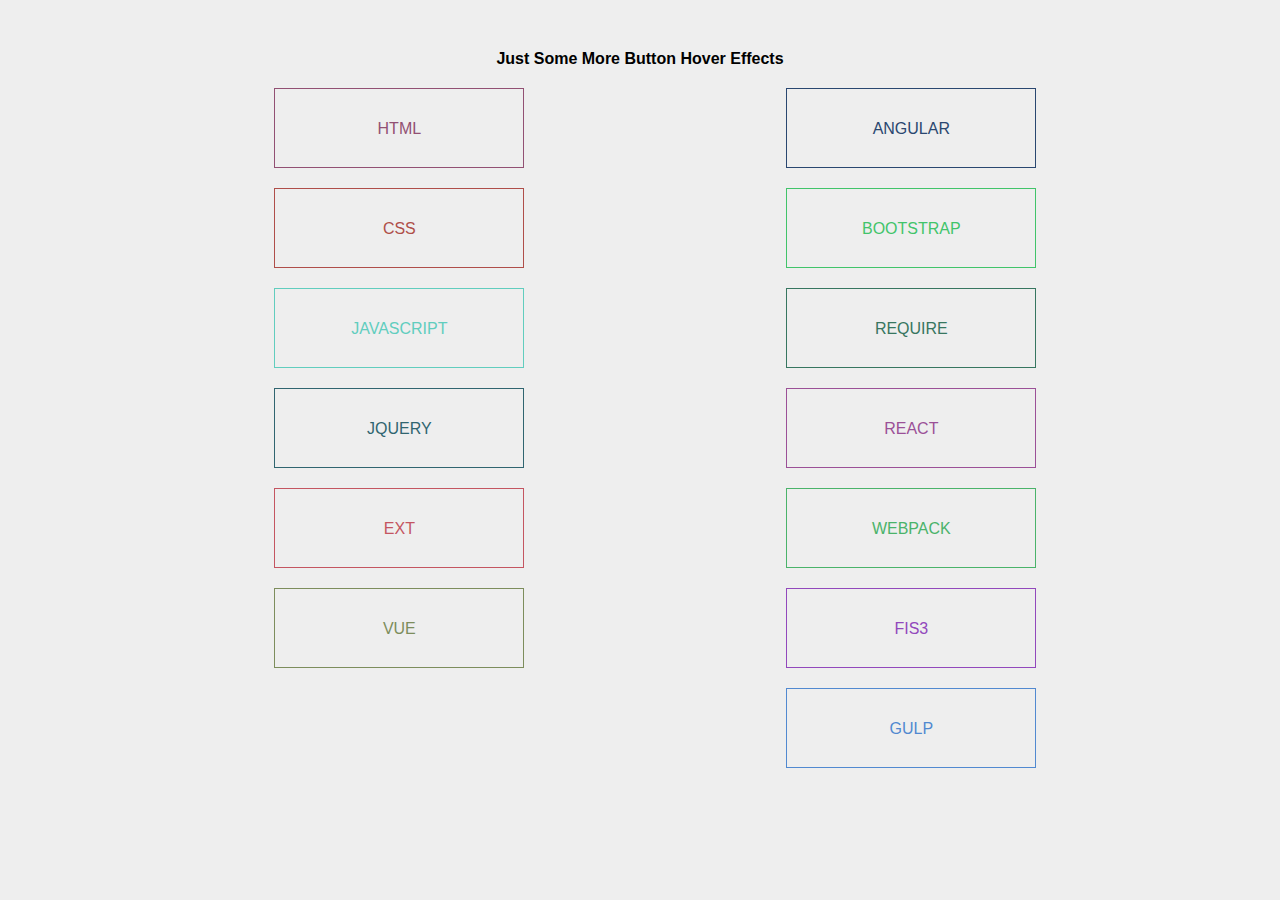
<file: index.html>
<!DOCTYPE html>
<html lang="en">
<head>
    <meta charset="UTF-8">
    <title>ButtonHover</title>
    <link rel="stylesheet" href="css/buttonhover.css">
    <!--from http://zaole.net/-->
</head>
<body>
    <div class="main">
        <h4>Just Some More
            Button Hover Effects</h4>
        <div class="container">
            <a href="javascript:;" class="btn-1">HTML</a>
            <a href="javascript:;" class="btn-2">css</a>
            <a href="javascript:;" class="btn-3">javascript</a>
            <a href="javascript:;" class="btn-4">jquery</a>
            <a href="javascript:;" class="btn-5"><span>ext</span></a>
            <a href="javascript:;" class="btn-6"><span>vue</span></a>
        </div>
        <div class="container">
            <a href="javascript:;" class="btn-7">angular</a>
            <a href="javascript:;" class="btn-8"><span>bootstrap</span></a>
            <a href="javascript:;" class="btn-9">require</a>
            <a href="javascript:;" class="btn-10"><span>react</span></a>
            <a href="javascript:;" class="btn-11"><span>webpack</span></a>
            <a href="javascript:;" class="btn-12">fis3</a>
            <!--use js-->
            <a href="javascript:;" class="btn-13-js">gulp<span></span></a>
            <script src="js/jquery-1.11.3.js"></script>
            <script src="js/btn-13-js.js"></script>
        </div>
    </div>
</body>
</html>
</file>
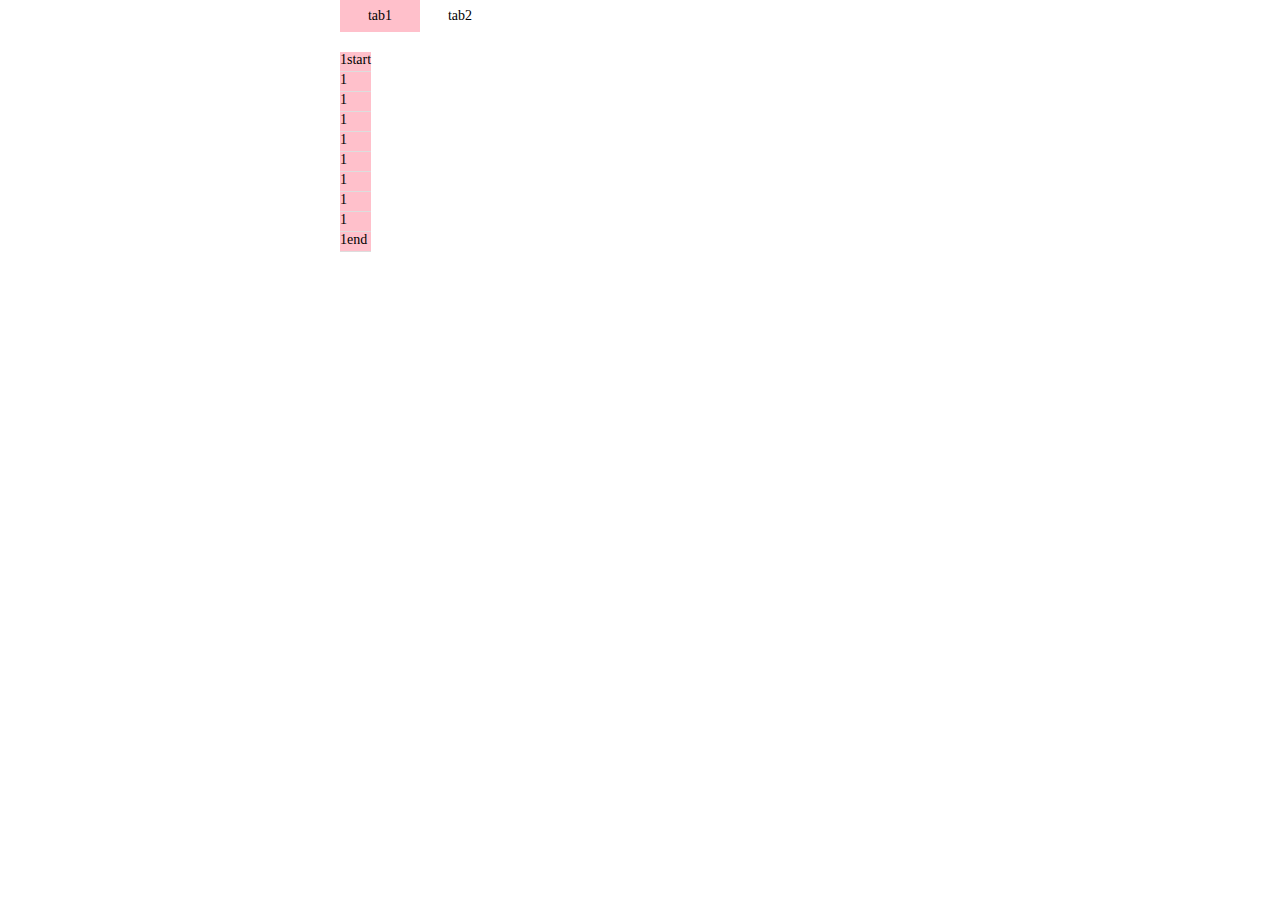
<file: case/demo/functionScroll.html>
<!DOCTYPE html>
<html lang="en">
<head>
	<meta charset="UTF-8">
	<title>Document</title>
	<style>
		*{
			margin:0;
			padding:0;
		}
		.box{
			font-size: 0;
			margin:0 auto;
			width: 600px;
			height: 600px;
		}
		.tab{
			width: 80px;
			height: 32px;
			text-align: center;
			line-height: 32px;
		}
		.tab, .tab_conent{
			display: inline-block;
			font-size: 14px;
			box-sizing: border-box;
			position: relative;
			left:0;
			top:0;
		}
		.son{
			margin-top: 20px;
			width:160px;
			height: 200px;
			overflow: hidden;
			/*border: 1px solid red;*/
		}
		.cur{
			background: pink;
		}
		.li{
			height: 20px;
			box-sizing: border-box;
			border-bottom:1px solid #ddd;
		}
	</style>
</head>
<body>
	<div class="box">
		<div>
			<div class="tab cur">tab1</div>
			<div class="tab">tab2</div>
		</div>
		<div class="son">
			<div class="tab_conent cur">
				<div class="li">1start</div>
				<div class="li">1</div>
				<div class="li">1</div>
				<div class="li">1</div>
				<div class="li">1</div>
				<div class="li">1</div>
				<div class="li">1</div>
				<div class="li">1</div>
				<div class="li">1</div>
				<div class="li">1end</div>
			</div>
			<div class="tab_conent" style="display: none;">
				<div class="li">2start</div>
				<div class="li">2</div>
				<div class="li">2</div>
				<!-- <div class="li">2</div>
				<div class="li">2</div>
				<div class="li">2</div>
				<div class="li">2</div>
				<div class="li">2</div>
				<div class="li">2</div>
				<div class="li">2</div>
				<div class="li">2</div> -->
				<div class="li">2end</div>
			</div>
		</div>
	</div>
</body>
</html>
<script src="http://apps.bdimg.com/libs/jquery/2.1.1/jquery.min.js"></script>
<script>
	$('.tab').on('click',function(){
		$(this).addClass('cur').siblings().removeClass('cur')

		$('.tab_conent').eq($(this).index()).show().addClass('cur').siblings().removeClass('cur').hide()
	})
	function InfiniteRolling(dom, speed) {
		var _this = this
		this.speed = speed
		this.dom = dom 
		this.MyMar =null;
		this.topVal = 0;
		this.topHeight = 0
		this.init = function () {
			this.computedHeight()
		}
		this.Marquee = function () {
			this.topVal > this.dom.offsetHeight / 2 ? this.topVal = 0 : this.topVal++   
	    	if(this.dom.offsetHeight/2 >= $(this.dom).parent()[0].offsetHeight) {
	    		$(this.dom).css({'background':"red", transform:`translateY(${-this.topVal}px)`})
	    	}
		}
		this.computedHeight = function() {
			if($(this.dom).outerHeight() >= $(this.dom).parent()[0].offsetHeight) {
				$(this.dom).append($(this.dom).children().clone().addClass('cloned'))
				this.MyMar = setInterval(function(){
					_this.Marquee()	
				}, speed);
				$(dom).parent()[0].onmouseover = function() {
			    	clearInterval(_this.MyMar)
				};
				$(dom).parent()[0].onmouseout = function() {
				   	_this.MyMar = setInterval(function(){
				   		_this.Marquee()	
				   	}, speed);
				};	
			}
		}
	}
	for(var k = 0 ;k<$('.tab_conent').toArray().length;k++) {
		new InfiniteRolling($('.tab_conent').toArray()[k], 40).init()	
	}
</script>
</file>
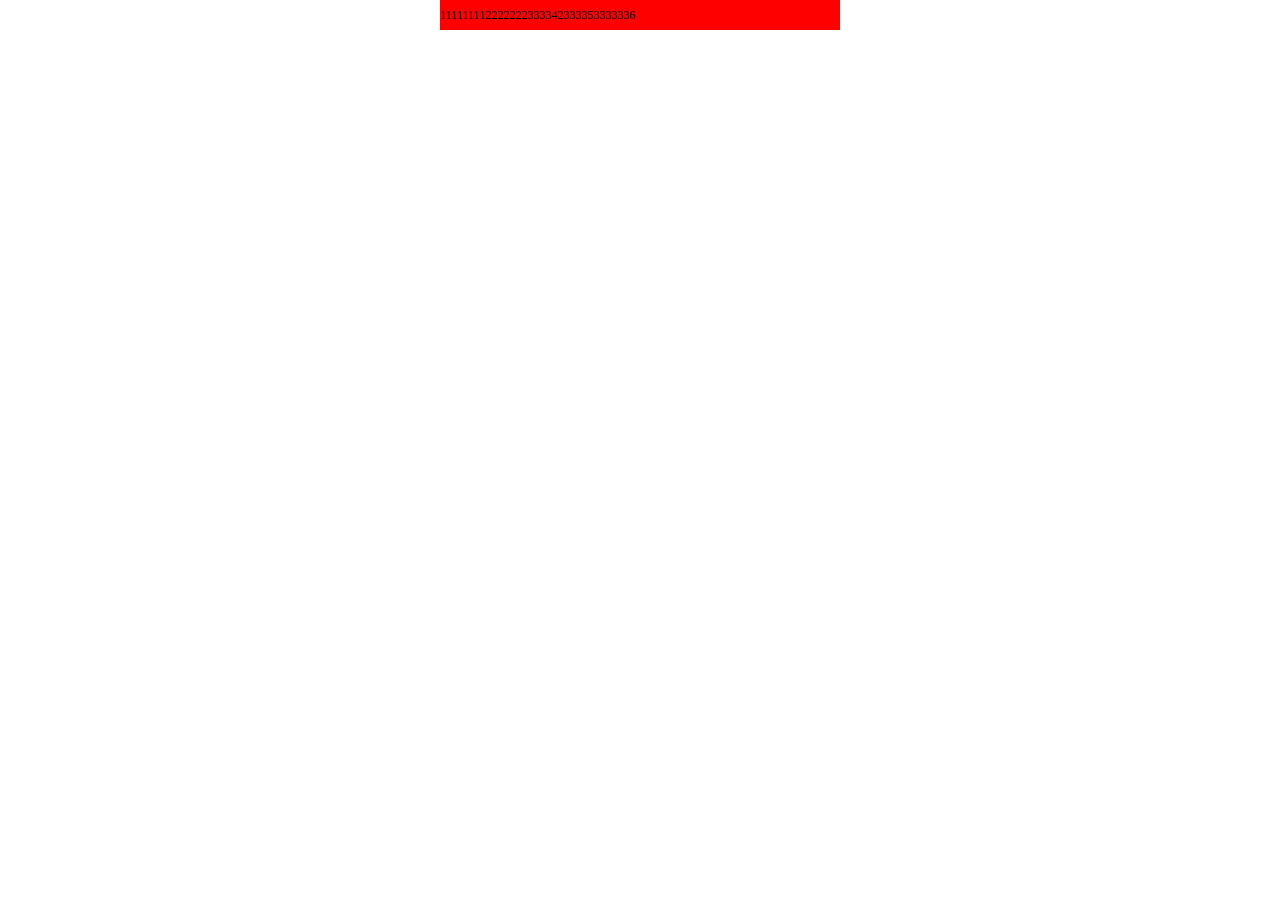
<file: case/demo/radio_broadcast.html>
<!DOCTYPE html>
<html lang="en">
<head>
	<meta charset="UTF-8">
	<title>Document</title>
	<style>
		*{
			margin:0;
			padding:0;
		}
		.box{
			margin:0 auto;
			width: 400px;
			height: 30px;
			background: red;
			position: relative;
			overflow: hidden;
		}
		.ul{
			font-size: 0px;
			line-height: 30px;
			height: 30px;
			position: absolute;
			left: 0;
			top:0;
		}
		.li{
			display: inline-block;
			font-size: 12px;
		}
	</style>
</head>
<body>
	<div class="box">
		<div class="ul">
			<div class="li">1111111</div>
			<div class="li">1222222</div>
			<div class="li">233334</div>
			<div class="li">233335</div>
			<div class="li">3333336</div>
		</div>
	</div>
</body>
</html>
<script src="http://apps.bdimg.com/libs/jquery/2.1.1/jquery.min.js"></script>
<script>
	function Brodadcast (dom, speed) {
		var _this = this
		this.dom = dom
		this.leftVal = $(dom).parent()[0].offsetWidth
		this.timer = null;
		this.init = function() {
			this.timerFun()	
		}
		$(dom).parent()[0].onmouseover = function() {
			clearInterval(_this.timer);	
		}
		$(dom).parent()[0].onmouseout = function() {
			_this.timerFun()
		} 
		this.timerFun = function() {
			this.timer = setInterval(function() {
				_this.leftVal--
				_this.leftVal + dom.offsetWidth <= 0 ?_this.leftVal = $(dom).parent()[0].offsetWidth : $(dom).css({left:`${_this.leftVal}px`}) 
			}, speed);
		}
	}
	new Brodadcast($('.ul')[0], 60).init()
</script>
</file>
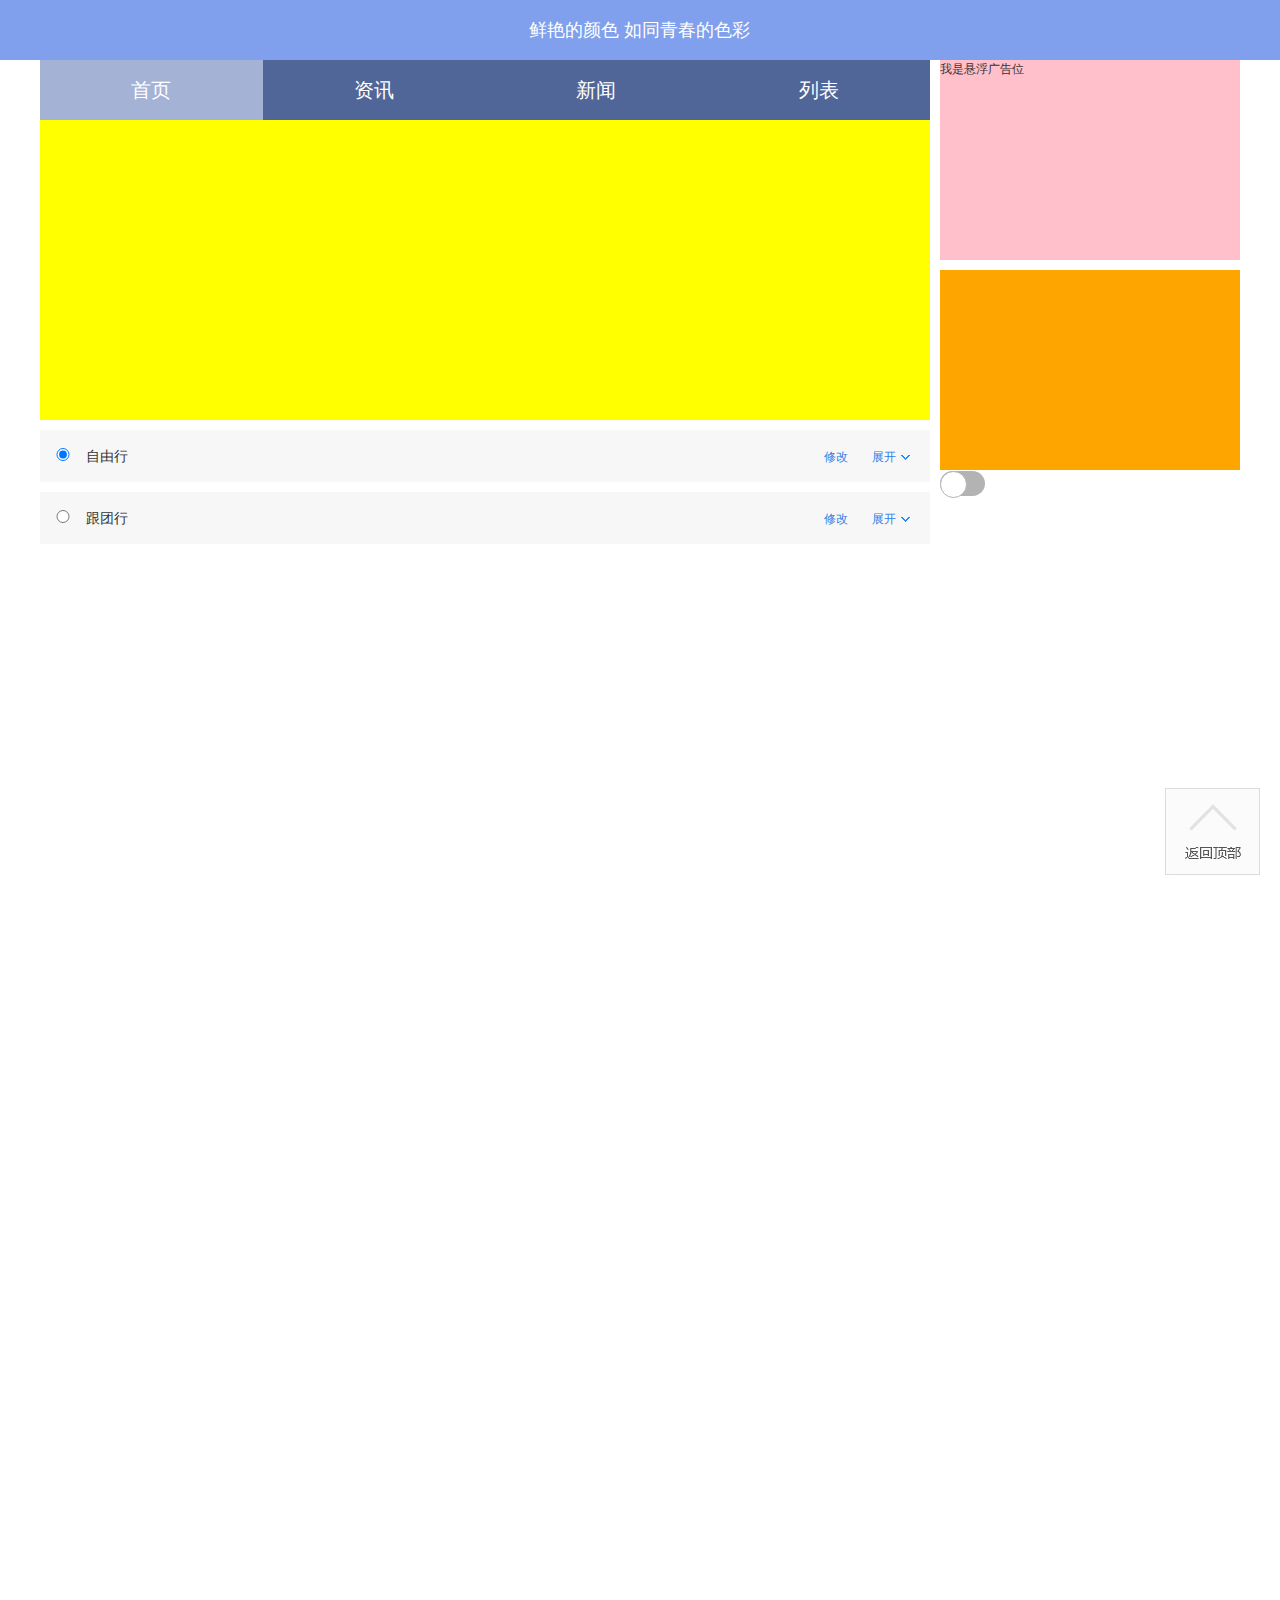
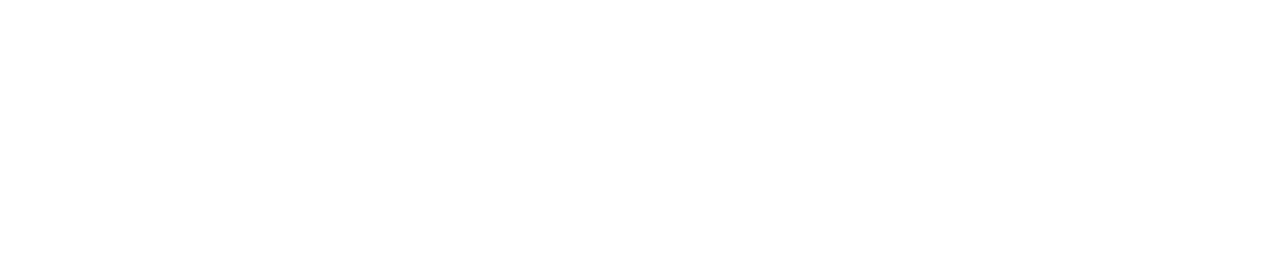
<file: case/demo/table-scroll.html>
<!DOCTYPE html>
<htm>
<head>
	<meta charset="utf-8">
	<title>table切换</title>
	<link rel="stylesheet" type="text/css" href="../css/base.css">
	<link rel="stylesheet" type="text/css" href="../css/swiper.css">
	<link rel="stylesheet" type="text/css" href="../css/index.css">
	<link rel="stylesheet" type="text/css" href="../css/fonts.css">
    <style type="text/css">
        .switch-btn{
            width: 45px;
            height: 25px;
            position: relative;
            top: 1px;
        }
        .hidden-checkbox,
        .switch-area,
        .switch-toggle{
            position: absolute;
            top: 0;
            left: 0;
        }
        .hidden-checkbox{
            width: 45px;
            height: 25px;
            opacity: 0;
            z-index: 10;
            cursor: pointer;
        }
        .switch-area{
            width: 100%;
            height: 100%;
            border-radius: 25px;
            background: #b3b3b3;
        }
        .switch-toggle{
            width: 25px;
            height: 25px;
            border: 1px solid #b3b3b3;
            border-radius: 50%;
            background: #fff;
        }
        .hidden-checkbox:checked ~ .switch-area{
            background-color: #4084f1;
        }
        .hidden-checkbox:checked ~ .switch-toggle{
            border: 1px solid #4084f1;
            left: 20px;
        }
        .switch-area,.switch-toggle{
            -webkit-transition: All 0.3s ease;
            --moz-transition: All 0.3S ease;
            --moz-transition: All 0.3S ease;
            transition: All 0.3S ease;
        }
    </style>
</head>
<body>
	<header id="scroll-top"><a>鲜艳的颜色 如同青春的色彩</a></header>
	<div class="wrap clearfix">
		<div class="fl" style="height: 1800px">
			<div class="table">
				<div class="nav">
					<ul>
						<li class="on">首页</li><li>资讯</li><li>新闻</li><li>列表</li>
					</ul>
				</div>
				<div class="table-hd">
					<ul>
						<li class="yellow"></li>
						<li class="pink none"></li>
						<li class="green none"></li>
						<li class="orange none"></li>
					</ul>
				</div>
			</div>
			<!-- 发票 -->
			<div class="tabcom">
				<div class="e-invoice">
					<div class="e-invoice-tit">
						<p><input type="radio" checked="checked" id="e-invo" name="invoice"><label for="e-invo">自由行</label></p>
						<span class="invoice-op">
                            <a href="javascript:;" class="modify1">修改</a>
                            <a href="javascript:;" class="type-more none" data-show="false">收起<i class="icon-arrow-up" ></i></a>
                            <a href="javascript:;" class="type-more" data-show="true">展开<i class="icon-arrow-down" ></i></a>
                        </span>
					</div>
					<div class="css-form invoice-view1">
                        <ul class="form-list">
                             <li class="clearfix">
                                <label>出游人姓名</label>
                                <div class="form-group">小瓶盖</div>
                            </li>
                            <li class="clearfix">
                                <label>出游人邮箱</label>
                                <div class="form-group">12345678</div>
                            </li>
                            <li class="clearfix">
                                <label>出游人电话</label>
                                <div class="form-group">15247893214</div>
                            </li>
                        </ul>
                    </div>
                    <div class="css-form invoice-modify1">
                        <form method="post" id="invoiceFormElectron">
                            <ul class="form-list">
                                <li>
                                    <label><em>*</em>出游人姓名&nbsp;</label>
                                    <div class="form-group">
                                        <input type="text" name="invoice_name" class="error" value="123" placeholder="请输入出游人姓名">
                                    </div>
                                </li>
                                <li>
                                    <label><em>*</em>出游人邮箱&nbsp;</label>
                                    <div class="form-group">
                                        <input type="text" name="invoice_realname" value="">
                                    </div>
                                </li>
                                <li>
                                    <label><em>*</em>出游人手机&nbsp;</label>
                                    <div class="form-group">
                                        <input type="text" name="invoice_mobile" value="">
                                    </div>
                                </li>
                                <li class="form-btn">
                                    <span class="icon-22 error-tips">请输入出游人姓名</span>
                                    <div class="form-text">
                                        <div class="error" id="invoiceFormTips"></div>
                                        <div class="success" id="invoiceSuccessTips"></div>
                                        <div class="btn-wrap">
                                            <input type="hidden" name="type" value="2">
                                            <button type="button" class="btn-primary" id="invoiceBtn">保存信息</button>
                                            <a href="javascript:void(0)" class="invoice-cancel">取消修改</a>
                                        </div>
                                    </div>
                                </li>
                            </ul>
                        </form>
                    </div>
				</div>
				<div class="paper-invoice">
                   <div class="e-invoice-tit">
                        <p><input type="radio" id="p-invo" name="invoice"><label for="p-invo">跟团行</label></p>
                        <span class="invoice-op">
                            <a href="javascript:;" class="modify1">修改</a>
                            <a href="javascript:;" class="type-more none" data-show="false">收起<i class="icon-arrow-up" ></i></a>
                            <a href="javascript:;" class="type-more" data-show="true">展开<i class="icon-arrow-down" ></i></a>
                        </span>
                    </div> 
                    <div class="css-form invoice-view1">
                        <ul class="form-list">
                            <li class="clearfix">
                                <label>出游人姓名</label>
                                <div class="form-group">小瓶盖</div>
                            </li>
                            <li class="clearfix">
                                <label>出游人邮箱</label>
                                <div class="form-group">12345678</div>
                            </li>
                            <li class="clearfix">
                                <label>出游人电话</label>
                                <div class="form-group">15247893214</div>
                            </li>
                        </ul>
                    </div>
                    <div class="css-form invoice-modify1">
                        <form method="post" id="invoiceForm">
                            <ul class="form-list">
                                <li>
                                    <label><em>*</em>出游人姓名&nbsp;</label>
                                    <div class="form-group">
                                        <input type="text" name="invoice_name" class="" value="234">
                                    </div>
                                </li>
                                <li>
                                    <label><em>*</em>出游人邮箱&nbsp;</label>
                                    <div class="form-group">
                                        <input type="text" name="invoice_realname" value="">
                                    </div>
                                </li>
                                <li>
                                    <label><em>*</em>出游人电话&nbsp;</label>
                                    <div class="form-group">
                                        <input type="text" name="invoice_mobile" value="">
                                    </div>
                                </li>
                                <li class="form-btn">
                                     <span class="icon-tips tips error-tips">请输入出游人姓名</span>
                                    <div class="form-text">
                                        <div class="error" id="invoiceFormTips"></div>
                                        <div class="success" id="invoiceSuccessTips"></div>
                                        <div class="btn-wrap">
                                            <input type="hidden" name="type" value="2">
                                            <button type="button" class="btn-primary" id="invoiceBtn">保存信息</button>
                                            <a href="javascript:void(0)" class="invoice-cancel">取消修改</a>
                                        </div>
                                    </div>
                                </li>
                            </ul>
                        </form>
                    </div>
                </div>
			</div>
		</div>
		<div class="fr">
			<div class="scroll-item"><div class="pink">我是悬浮广告位</div><div class="orange"></div></div>
            <div class="switch-btn">
                <input type="checkbox" class="hidden-checkbox" name="" value="">
                <span class="switch-area"></span>
                <span class="switch-toggle"></span>
            </div>
		</div>
	</div>
	<a class="go-top" href="#"><img src="../images/scroll-top.jpg"></a>	
</body>
</html>
<script type="text/javascript" src="../js/lib/jquery-1.11.1.js"></script>
<script type="text/javascript" src="../js/index.js"></script>
</file>
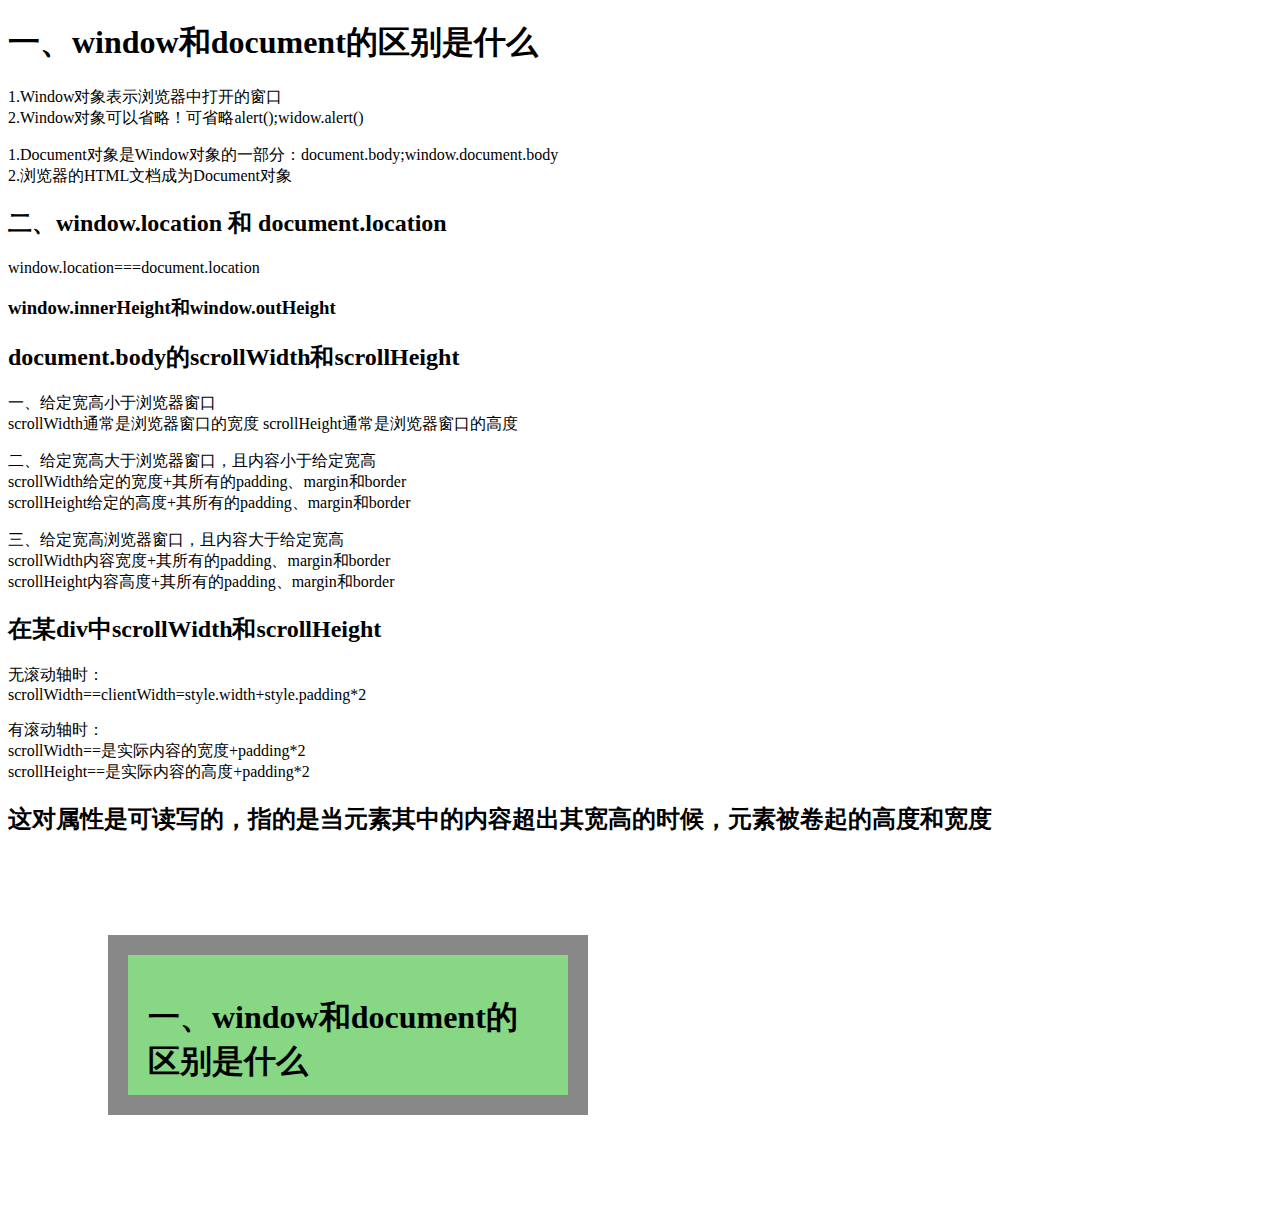
<file: case/demo/width_height.html>
<!DOCTYPE html>
<html>
<head>
	<meta charset="utf-8"/>
	<title>js/jquery宽高理解应用</title>
	<style type="text/css">
		#mdiv{width: 400px;height: 100px;overflow-y:scroll;padding: 20px;margin: 100px;background: #87d784;border:20px solid #888; overflow-y: scroll;}
	</style>
</head>
<body>
	<div class="item1">
		<h1>一、window和document的区别是什么</h1>
		<p>
			1.Window对象表示浏览器中打开的<sapn>窗口</sapn><br>
			2.Window对象可以省略！<span>可省略</span>alert();widow.alert()
		</p>
		<p>
			1.Document对象是Window对象的一部分：document.body;window.document.body<br>
			2.浏览器的HTML文档成为Document对象
		</p>
		<h2>二、window.location 和 document.location</h2>
		<p>window.location===document.location</p>
	</div>
	<div class="item2">
		<h3>window.innerHeight和window.outHeight</h3>
	</div>
	<div class="item3">
		<h2>document.body的scrollWidth和scrollHeight</h2>
		<p>
			一、给定宽高小于浏览器窗口<br>
			scrollWidth通常是浏览器窗口的宽度
			scrollHeight通常是浏览器窗口的高度
		</p>
		<p>
			二、给定宽高大于浏览器窗口，且内容小于给定宽高<br>
			scrollWidth给定的宽度+其所有的padding、margin和border<br>
			scrollHeight给定的高度+其所有的padding、margin和border
		</p>
		<p>
			三、给定宽高浏览器窗口，且内容大于给定宽高<br>
			scrollWidth内容宽度+其所有的padding、margin和border<br>
			scrollHeight内容高度+其所有的padding、margin和border
		</p>
		<h2>在某div中scrollWidth和scrollHeight</h2>
		<p>
			无滚动轴时：<br>
			scrollWidth==clientWidth=style.width+style.padding*2
		</p>
		<p>
			有滚动轴时：<br>
			scrollWidth==是实际内容的宽度+padding*2<br>
			scrollHeight==是实际内容的高度+padding*2
		</p>
		<h2>这对属性是可读写的，指的是当元素其中的内容超出其宽高的时候，元素被卷起的高度和宽度</h2>
	</div>
	<div id="mdiv">
		<h1>一、window和document的区别是什么</h1>
		<p>
			1.Window对象表示浏览器中打开的<sapn>窗口</sapn><br>
			2.Window对象可以省略！<span>可省略</span>alert();widow.alert()
		</p>
		<p>
			1.Document对象是Window对象的一部分：document.body;window.document.body<br>
			2.浏览器的HTML文档成为Document对象
		</p>
		<h2>二、window.location 和 document.location</h2>
		<p>window.location===document.location</p>
		<p>
			1.Window对象表示浏览器中打开的<sapn>窗口</sapn><br>
			2.Window对象可以省略！<span>可省略</span>alert();widow.alert()
		</p>
		<p>
			1.Document对象是Window对象的一部分：document.body;window.document.body<br>
			2.浏览器的HTML文档成为Document对象
		</p>
		<h2>二、window.location 和 document.location</h2>
		<p>window.location===document.location</p>
	</div>
	
	<script type="text/javascript">
		var divscroll = document.getElementById('mdiv');
		function divScroll(){
			var wholeHeight = divscroll.scrollHeight;
			var scrollTop = divscroll.scrollTop;
			var divHeight = divscroll.clientHeight;
			if (scrollTop+divHeight >= wholeHeight) {
				alert('我已经滚动到底部')
			}
			if (scrollTop==0) {
				
				alert('我已经到顶部了')
			}
		}
		divscroll.onscroll=divScroll
	</script>
</body>
</html>
</file>
<file: css/buttonhover.css>
*{
    margin: 0;
    padding: 0;
    list-style: none;
    text-decoration: none;
}
html {
    font-family: 'Open Sans', Helvetica, arial, sans-serif;
    text-align: center;
    background-color: #eeeeee;
}
body{
    width: 100%;
    height: 100%;
    padding:50px 0;
}
html *,
html *:before,
html *:after {
    box-sizing: border-box;
    -webkit-transition: 0.5s;
    transition: 0.5s;
}
*:before,
*:after {
    z-index: -1;
}
.main{
    width: 80%;
    margin: 0 auto;
    overflow: hidden;
}
.container{
    float: left;
    width: 47%;
    margin-left: 3%;
}
/*....*/
a{
    line-height: 80px;
    box-sizing: border-box;
    color: black;
}
a:hover{
    cursor: pointer;
}
.btn-1{
    color:#925073;
}
[class^="btn-"]{
    position: relative;
    display: block;
    margin: 20px auto;
    width: 100%;
    height: 80px;
    max-width: 250px;
    text-transform:uppercase;
    overflow:hidden;
    border:1px solid currentColor;/*currentColor当前文字的颜色*/
}
.btn-1:before {
    content: '';
    position: absolute;
    top: 0;
    left: 0;
    width: 0;
    height: 80px;
    background: #4c1d36;
}
.btn-1:hover{
    color:#dfccd6;
}
.btn-1:hover:before {
    width: 250px;
}
.btn-1:active {
    background: #7f315a;
}
/*按钮2*/
.btn-2 {
    color: #af4e49;
}
.btn-2:after {
    content: '';
    width: 0;
    height: 0;
    -webkit-transform: rotate(360deg);
    transform: rotate(360deg);
    border-style: solid;
    border-width: 0 0 0 0;
    border-color: #611c19 transparent transparent transparent;
    position: absolute;
    top: 0;
    left: 0;
}
.btn-2:hover {
    color: #e8cbca;
}
.btn-2:hover:after {
    border-width: 330px 330px 0 0;/*上、右、下、左*/
}
.btn-2:active {
    background: #a12f29;
}
/*按钮3*/
.btn-3{
    color: #61cdbe;
}
.btn-3:before {
    content: '';
    width: 0;
    height: 0;
    -webkit-transform: rotate(360deg);
    transform: rotate(360deg);
    border-style: solid;
    border-width: 0 0 0 0;
    border-color: transparent transparent transparent #29766b;
    position: absolute;
    bottom: 0;
    left: 0;
}
.btn-3:after {
    content: '';
    width: 0;
    height: 0;
    -webkit-transform: rotate(360deg);
    transform: rotate(360deg);
    border-style: solid;
    border-width: 0 0 0 0;
    border-color: transparent transparent #29766b transparent;
    position: absolute;
    right: 0;
    bottom: 0;
}
.btn-3:hover {
    color: #d1f0ec;
}
.btn-3:hover:before {
    border-width: 207px 0 0 207px;
}
.btn-3:hover:after {
    border-width: 0 0 207px 207px;
}
.btn-3:active {
    background: #45c4b3;
}
/*按钮4*/
.btn-4{
    color: #306570;
}
.btn-4:before {
    content: '';
    width: 0;
    height: 0;
    -webkit-transform: rotate(360deg);
    transform: rotate(360deg);
    border-style: solid;
    border-width: 0 0 0 0;
    border-color: transparent transparent transparent #072c34;
    position: absolute;
    bottom: 0;
    left: 0;
}
.btn-4:after {
    content: '';
    width: 0;
    height: 0;
    -webkit-transform: rotate(360deg);
    transform: rotate(360deg);
    border-style: solid;
    border-width: 0 0 0 0;
    border-color: transparent #072c34 transparent transparent;
    position: absolute;
    top: 0;
    right: 0;
}
.btn-4:hover {
    color: #c2d2d5;
}
.btn-4:hover:before {
    border-width: 165px 0 0 165px;
}
.btn-4:hover:after {
    border-width: 0 165px 165px 0;
}
.btn-4:active {
    background: #0c4a57;
}
/*按钮5*/
.btn-5{
    color: #c45561;
}
.btn-5:before {
    content: '';
    width: 0;
    height: 0;
    -webkit-transform: rotate(360deg);
    transform: rotate(360deg);
    border-style: solid;
    border-width: 0 0 0 0;
    border-color: transparent transparent transparent #6f2129;
    position: absolute;
    bottom: 0;
    left: 0;
}
.btn-5:after {
    content: '';
    width: 0;
    height: 0;
    -webkit-transform: rotate(360deg);
    transform: rotate(360deg);
    border-style: solid;
    border-width: 0 0 0 0;
    border-color: transparent #6f2129 transparent transparent;
    position: absolute;
    top: 0;
    right: 0;
}
.btn-5 span:before {
    content: '';
    width: 0;
    height: 0;
    -webkit-transform: rotate(360deg);
    transform: rotate(360deg);
    border-style: solid;
    border-width: 0 0 0 0;
    border-color: transparent transparent #6f2129 transparent;
    position: absolute;
    right: 0;
    bottom: 0;
}
.btn-5 span:after {
    content: '';
    width: 0;
    height: 0;
    -webkit-transform: rotate(360deg);
    transform: rotate(360deg);
    border-style: solid;
    border-width: 0 0 0 0;
    border-color: #6f2129 transparent transparent transparent;
    position: absolute;
    top: 0;
    left: 0;
}
.btn-5:hover {
    color: #eecdd1;
}
.btn-5:hover:before {
    border-width: 165px 0 0 165px;
}
.btn-5:hover:after {
    border-width: 0 165px 165px 0;
}
.btn-5:hover span:before {
    border-width: 0 0 165px 165px;
}
.btn-5:hover span:after {
    border-width: 165px 165px 0 0;
}
.btn-5:active {
    background: #b93745;
}
/*按钮6*/
.btn-6 {
    color: #7d8d5c;
}
.btn-6:after {
    content: '';
    width: 0;
    height: 0;
    -webkit-transform: rotate(360deg);
    transform: rotate(360deg);
    border-style: solid;
    border-width: 0 0 0 0;
    border-color: transparent #3d4926 transparent transparent;
    position: absolute;
    top: 0;
    right: 0;
}
.btn-6:before {
    content: '';
    width: 0;
    height: 0;
    -webkit-transform: rotate(360deg);
    transform: rotate(360deg);
    border-style: solid;
    border-width: 0 0 0 0;
    border-color: transparent transparent transparent #3d4926;
    position: absolute;
    bottom: 0;
    left: 0;
}
.btn-6:before, .btn-6:after {
    border-color: #3d4926;
}
.btn-6 span:after {
    content: '';
    width: 0;
    height: 0;
    -webkit-transform: rotate(360deg);
    transform: rotate(360deg);
    border-style: solid;
    border-width: 0 0 0 0;
    border-color: #3d4926 transparent transparent transparent;
    position: absolute;
    top: 0;
    left: 0;
}
.btn-6 span:before {
    content: '';
    width: 0;
    height: 0;
    -webkit-transform: rotate(360deg);
    transform: rotate(360deg);
    border-style: solid;
    border-width: 0 0 0 0;
    border-color: transparent transparent #3d4926 transparent;
    position: absolute;
    right: 0;
    bottom: 0;
}
.btn-6 span:before, .btn-6 span:after {
    border-color: #3d4926;
}
.btn-6:hover {
    color: #d9decf;
}
.btn-6:hover:before {
    border-width: 20px 62.5px;
}
.btn-6:hover:after {
    border-width: 20px 62.5px;
}
.btn-6:hover span:before {
    border-width: 20px 62.5px;
}
.btn-6:hover span:after {
    border-width: 20px 62.5px;
}
.btn-6:active {
    background: #66793f;
}
/*按钮7*/
.btn-7{
    color: #2a4770;
}
.btn-7:after {
    content: '';
    width: 0;
    height: 0;
    -webkit-transform: rotate(360deg);
    transform: rotate(360deg);
    border-style: solid;
    border-width: 0 0 0 0;
    border-color: transparent #021734 transparent transparent;
    position: absolute;
    top: 0;
    right: 0;
}
.btn-7:before {
    content: '';
    width: 0;
    height: 0;
    -webkit-transform: rotate(360deg);
    transform: rotate(360deg);
    border-style: solid;
    border-width: 0 0 0 0;
    border-color: transparent transparent transparent #021734;
    position: absolute;
    bottom: 0;
    left: 0;
}
.btn-7:hover {
    color: #c0c9d5;
}
.btn-7:hover:before, .btn-7:hover:after {
    border-width: 80px 260px;
}
.btn-7:active {
    background: #042757;
}
/*按钮8*/
.btn-8{
    color: #41c46a;
}
.btn-8:before, .btn-8:after,
.btn-8 span:before,
.btn-8 span:after {
    content: '';
    position: absolute;
    top: 0;
    width: 63.5px;
    height: 0;
    background: #136f30;
}
.btn-8:before {
    left: 0;
}
.btn-8:after {
    left: 125px;
}
.btn-8 span:before, .btn-8 span:after {
    top: auto;
    bottom: 0;
}
.btn-8 span:before {
    left: 62.5px;
}
.btn-8 span:after {
    left: 187.5px;
}
.btn-8:hover {
    color: #c7eed3;
}
.btn-8:hover:before, .btn-8:hover:after,
.btn-8:hover span:before,
.btn-8:hover span:after {
    height: 80px;
}
.btn-8:active {
    background: #1fb950;
}
/*按钮9*/
.btn-9{
    color: #377660;
}
.btn-9:before, .btn-9:after {
    content: '';
    position: absolute;
    top: 0;
    left: 0;
    width: 250px;
    height: 0;
    background: #0c3829;
}
.btn-9:after {
    top: auto;
    bottom: 0;
}
.btn-9:hover {
    color: #c4d7d0;
}
.btn-9:hover:before, .btn-9:hover:after {
    height: 40px;
}
.btn-9:active {
    background: #145e44;
}
/*按钮10*/
.btn-10{
    color: #9b5097;
}
.btn-10:before, .btn-10:after,
.btn-10 span:before,
.btn-10 span:after {
    content: '';
    position: absolute;
    top: 0;
    left: 0;
    width: 250px;
    height: 0;
    background: rgba(82, 29, 80, 0.25);
    -webkit-transition: 0.4s;
    transition: 0.4s;
}
.btn-10:after,
.btn-10 span:before {
    top: auto;
    bottom: 0;
}
.btn-10 span:before,
.btn-10 span:after {
    -webkit-transition-delay: 0.4s;
    transition-delay: 0.4s;
}
.btn-10:hover {
    color: #e2cce1;
}
.btn-10:hover:before, .btn-10:hover:after,
.btn-10:hover span:before,
.btn-10:hover span:after {
    height: 80px;
}
.btn-10:active {
    background: #893185;
}
/*按钮11*/
.btn-11{
    color: #4ab36a;
}
.btn-11:before, .btn-11:after,
.btn-11 span:before,
.btn-11 span:after {
    content: '';
    position: absolute;
    top: 0;
    left: 0;
    width: 0;
    height: 80px;
    background: rgba(25, 99, 48, 0.25);
    -webkit-transition: 0.4s;
    transition: 0.4s;
}
.btn-11:after,
.btn-11 span:before {
    left: auto;
    right: 0;
}
.btn-11 span:before,
.btn-11 span:after {
    -webkit-transition-delay: 0.4s;
    transition-delay: 0.4s;
}
.btn-11:hover {
    color: #cae9d3;
}
.btn-11:hover:before, .btn-11:hover:after,
.btn-11:hover span:before,
.btn-11:hover span:after {
    width: 250px;
}
.btn-11:active {
    background: #2aa550;
}
/*按钮12*/
@-webkit-keyframes criss-cross-left {
    0% {
        left: -20px;
    }
    50% {
        left: 50%;
        width: 20px;
        height: 20px;
    }
    100% {
        left: 50%;
        width: 375px;
        height: 375px;
    }
}

@keyframes criss-cross-left {
    0% {
        left: -20px;
    }
    50% {
        left: 50%;
        width: 20px;
        height: 20px;
    }
    100% {
        left: 50%;
        width: 375px;
        height: 375px;
    }
}
@-webkit-keyframes criss-cross-right {
    0% {
        right: -20px;
    }
    50% {
        right: 50%;
        width: 20px;
        height: 20px;
    }
    100% {
        right: 50%;
        width: 375px;
        height: 375px;
    }
}
@keyframes criss-cross-right {
    0% {
        right: -20px;
    }
    50% {
        right: 50%;
        width: 20px;
        height: 20px;
    }
    100% {
        right: 50%;
        width: 375px;
        height: 375px;
    }
}
.btn-12{
    position: relative;
    color: #9248bc;
}
.btn-12:before, .btn-12:after {
    position: absolute;
    top: 50%;
    content: '';
    width: 20px;
    height: 20px;
    background: #9248bc;
    border-radius: 50%;
}
.btn-12:before {
    left: -20px;
    -webkit-transform: translate(-50%, -50%);
    transform: translate(-50%, -50%);
    /*     animation: criss-cross-left 0.8s reverse; */
}
.btn-12:after {
    right: -20px;
    -webkit-transform: translate(50%, -50%);
    transform: translate(50%, -50%);
    /*     animation: criss-cross-right 0.8s reverse; */
}
.btn-12:hover:before {
    -webkit-animation: criss-cross-left 0.8s both;
    animation: criss-cross-left 0.8s both;
}
.btn-12:hover:after {
    -webkit-animation: criss-cross-right 0.8s both;
    animation: criss-cross-right 0.8s both;
}
.btn-12:hover {
    color: #cae9d3;
}
/*按钮13*/
.btn-13-js{
    color: #5189D0;
}
.btn-13-js span {
    position: absolute;
    display: block;
    width: 0;
    height: 0;
    border-radius: 50%;
    background: #5189D0;
    -webkit-transform: translate(-50%, -50%);
    transform: translate(-50%, -50%);
    -webkit-transition: width 0.4s, height 0.4s;
    transition: width 0.4s, height 0.4s;
    z-index: -1;
}
.btn-13-js:hover {
    color: #e5ccf1;
}
.btn-13-js:hover span {
    width: 562.5px;
    height: 562.5px;
}
.btn-13-js:active {
    background: #1080D9;
}

/*  */
.waves {
    position: relative;
    cursor: pointer;
    display: inline-block;
    overflow: hidden;
    text-align: center;
    -webkit-tap-highlight-color: transparent;
    z-index: 1;
    display: none;
}

.waves .waves-animation {
    position: absolute;
    border-radius: 50%;
    width: 25px;
    height: 25px;
    opacity: 0;
    background: rgba(255, 255, 255, 0.3);
    transition: all 0.7s ease-out;
    transition-property: transform, opacity, -webkit-transform;
    -webkit-transform: scale(0);
    transform: scale(0);
    pointer-events: none
}

.ts-btn {
    width: 200px;
    height: 56px;
    line-height: 56px;
    background: #f57035;
    color: #fff;
    border-radius: 5px;
}
</file>
<file: case/css/base.css>
@charset "UTF-8";blockquote,body,button,code,dd,div,dl,dt,fieldset,form,h1,h2,h3,h4,h5,h6,input,legend,li,ol,p,pre,td,textarea,th,ul{margin:0;padding:0;border-collapse:collapse;border-spacing:0}body{font-size:12px;line-height:24px;background:#fff;color:#333;-webkit-text-size-adjust:100%;font-family:Helvetica,Arial,"Microsoft YaHei",sans-serif}table{border-collapse:collapse;border-spacing:0}address,caption,cite,code,dfn,em,optgroup,th,var{font-style:normal;font-weight:400}del,ins{text-decoration:none}li,ol,ul{list-style:none}caption,th{text-align:left}h1,h2,h3,h4,h5,h6{font-size:100%;font-weight:400}abbr,acronym{border:0;font-variant:normal}sup{vertical-align:baseline}sub{vertical-align:baseline}legend{color:#000}button,input,optgroup,option,select,textarea{font-family:inherit;font-size:inherit;font-style:normal;font-weight:400;outline:0}textarea{resize:none}em,i,strong{font-style:normal}a{text-decoration:none}.clearfix:after{clear:both;content:'';display:table}.none{display:none}.wrap{width:1200px;margin:0 auto}.fl{float:left}.fr{float:right}
</file>
<file: case/css/index.css>
blockquote,body,button,code,dd,div,dl,dt,fieldset,form,h1,h2,h3,h4,h5,h6,input,legend,li,ol,p,pre,td,textarea,th,ul{margin:0;padding:0}body{font-size:12px;background:#fff;color:#333;-webkit-text-size-adjust:100%;font-family:Helvetica,'Microsoft YaHei',arial,sans-serif}body,button,input,select,textarea{font:12px/1.5 "Microsoft Yahei",arial}div,input,textarea{box-sizing:border-box}.pink{background:pink}.yellow{background:#ff0}.green{background:green}.orange{background:orange}header{height:60px;line-height:60px;background:#80a0ed;color:#fff;font-size:18px;text-align:center}.fr{width:300px}.fl{width:890px}.fl .table .nav li{display:inline-block;width:222.5px;height:60px;line-height:60px;text-align:center;font-size:20px;background:#516698;color:#fff;cursor:pointer}.fl .table .nav .on{background:#a4b3d5}.fl .table-hd li{width:890px;height:300px}.loading_box .box{position:fixed;left:0;top:0;width:100%;height:100%;background:rgba(0,0,88,.5)}.loading_box img{position:fixed;left:0;top:0;right:0;bottom:0;margin:auto;width:20px;height:20px;z-index:-1}.scroll-item{width:300px}.scroll-item .pink{height:200px;margin-bottom:10px}.scroll-item .orange{height:200px}.go-top{position:fixed;right:0;bottom:0;margin:0 20px 20px 0}.tabcom .e-invoice,.tabcom .paper-invoice{margin-top:10px;background:#f7f7f7}.tabcom .e-invoice .e-invoice-tit,.tabcom .paper-invoice .e-invoice-tit{height:52px;line-height:52px;font-size:14px}.tabcom .e-invoice .e-invoice-tit p,.tabcom .paper-invoice .e-invoice-tit p{width:720px;display:inline-block}.tabcom .e-invoice .e-invoice-tit p input,.tabcom .paper-invoice .e-invoice-tit p input{width:46px}.tabcom .e-invoice .e-invoice-tit p label,.tabcom .paper-invoice .e-invoice-tit p label{display:inline-block;width:670px}.tabcom .e-invoice .e-invoice-tit .invoice-op,.tabcom .paper-invoice .e-invoice-tit .invoice-op{float:right}.tabcom .e-invoice .e-invoice-tit .invoice-op a,.tabcom .paper-invoice .e-invoice-tit .invoice-op a{margin-right:20px;font-size:12px;color:#317ee7}.tabcom .e-invoice .e-invoice-tit .invoice-op a .icon-arrow-down,.tabcom .e-invoice .e-invoice-tit .invoice-op a .icon-arrow-up,.tabcom .paper-invoice .e-invoice-tit .invoice-op a .icon-arrow-down,.tabcom .paper-invoice .e-invoice-tit .invoice-op a .icon-arrow-up{display:inline-block;width:9px;height:5px;margin-left:5px;vertical-align:middle}.tabcom .e-invoice .e-invoice-tit .invoice-op a .icon-arrow-up,.tabcom .paper-invoice .e-invoice-tit .invoice-op a .icon-arrow-up{background:url(../images/ico_arrow.png) -1px -70px}.tabcom .e-invoice .e-invoice-tit .invoice-op a .icon-arrow-down,.tabcom .paper-invoice .e-invoice-tit .invoice-op a .icon-arrow-down{background:url(../images/ico_arrow.png) -1px -52px}.tabcom .e-invoice .css-form,.tabcom .paper-invoice .css-form{padding:2px 0 20px;display:none}.tabcom .e-invoice .css-form .form-list li,.tabcom .paper-invoice .css-form .form-list li{padding-bottom:9px;line-height:30px;min-height:30px;overflow:hidden}.tabcom .e-invoice .css-form .form-list li label,.tabcom .paper-invoice .css-form .form-list li label{width:122px;float:left;text-align:right;padding:3px 0}.tabcom .e-invoice .css-form .form-list li label em,.tabcom .paper-invoice .css-form .form-list li label em{color:#ff6458}.tabcom .e-invoice .css-form .form-list li .form-group,.tabcom .paper-invoice .css-form .form-list li .form-group{padding:3px 0 3px 20px;float:left;width:360px}.tabcom .e-invoice .css-form .form-list li .form-group input,.tabcom .paper-invoice .css-form .form-list li .form-group input{height:30px;line-height:30px;border:1px solid #ddd;width:100%;text-indent:10px}.tabcom .e-invoice .css-form .form-list li .form-group input[type=text].error,.tabcom .paper-invoice .css-form .form-list li .form-group input[type=text].error{box-shadow:0 0 8px rgba(251,86,81,.9);border:1px solid #fff}.tabcom .e-invoice .css-form .form-list .form-btn,.tabcom .paper-invoice .css-form .form-list .form-btn{margin-left:142px}.tabcom .e-invoice .css-form .form-list .form-btn .icon-22,.tabcom .paper-invoice .css-form .form-list .form-btn .icon-22{color:#ee5018}.tabcom .e-invoice .css-form .form-list .btn-primary,.tabcom .paper-invoice .css-form .form-list .btn-primary{width:340px;height:36px;line-height:36px;background:#6fb6c3;color:#fff;border:0;font-size:14px;margin-right:10px}.tabcom .e-invoice .css-form .form-list .invoice-cancel,.tabcom .paper-invoice .css-form .form-list .invoice-cancel{display:none}
</file>
<file: case/css/fonts.css>
@charset "UTF-8";@font-face{font-family:icomoon;src:url(http://7z.mlvis.img.molbase.net/fonts/icomoon.eot?jxjm6q);src:url(http://7z.mlvis.img.molbase.net/fonts/icomoon.eot?jxjm6q#iefix) format('embedded-opentype'),url(http://7z.mlvis.img.molbase.net/fonts/icomoon.ttf?jxjm6q) format('truetype'),url(http://7z.mlvis.img.molbase.net/fonts/icomoon.woff?jxjm6q) format('woff'),url(http://7z.mlvis.img.molbase.net/fonts/icomoon.svg?jxjm6q#icomoon) format('svg');font-weight:400;font-style:normal}[class^=icon-] .fonts-family,[class^=icon-]:after,[class^=icon-]:before{font-family:icomoon!important;speak:none;font-style:normal;font-weight:400;font-variant:normal;text-transform:none;line-height:1;-webkit-font-smoothing:antialiased;-moz-osx-font-smoothing:grayscale}.icon-1:before{content:"\e900"}.icon-2:before{content:"\e901"}.icon-3:before{content:"\e902"}.icon-4:before{content:"\e903"}.icon-5:before{content:"\e904"}.icon-6:before{content:"\e905"}.icon-7:before{content:"\e906"}.icon-8:before{content:"\e907"}.icon-9:before{content:"\e908"}.icon-10:before{content:"\e909"}.icon-11:before{content:"\e90a"}.icon-12:before{content:"\e90b"}.icon-13:before{content:"\e90c"}.icon-14:before{content:"\e90d"}.icon-15:before{content:"\e90e"}.icon-16:before{content:"\e90f"}.icon-17:before{content:"\e910"}.icon-18:before{content:"\e911"}.icon-19:before{content:"\e912"}.icon-20:before{content:"\e913"}.icon-21:before{content:"\e914"}.icon-22:before{content:"\e915"}.icon-23:before{content:"\e916"}.icon-24:before{content:"\e917"}.icon-25:before{content:"\e918"}.icon-26:before{content:"\e919"}.icon-27:before{content:"\e91a"}.icon-28:before{content:"\e91b"}.icon-29:before{content:"\e91c"}.icon-30:before{content:"\e91d"}.icon-31:before{content:"\e91e"}.icon-32:before{content:"\e91f"}.icon-33:before{content:"\e920"}.icon-34:before{content:"\e921"}.icon-35:before{content:"\e922"}.icon-36:before{content:"\e923"}.icon-37:before{content:"\e924"}.icon-38:before{content:"\e925"}.icon-39:before{content:"\e926"}.icon-40:before{content:"\e927"}.icon-41:before{content:"\e928"}.icon-42:before{content:"\e929"}.icon-43:before{content:"\e92a"}.icon-44:before{content:"\e92b"}.icon-45:before{content:"\e92c"}.icon-46:before{content:"\e92d"}.icon-47:before{content:"\e92e"}.icon-48:before{content:"\e92f"}.icon-49:before{content:"\e930"}.icon-50:before{content:"\e931"}.icon-51:before{content:"\e932"}.icon-52:before{content:"\e933"}.icon-53:before{content:"\e934"}.icon-54:before{content:"\e935"}.icon-55:before{content:"\e936"}.icon-56:before{content:"\e937"}.icon-57:before{content:"\e938"}.icon-58:before{content:"\e939"}.icon-59:before{content:"\e93a"}.icon-60:before{content:"\e93b"}.icon-61:before{content:"\e93c"}.icon-62:before{content:"\e93d"}.icon-63:before{content:"\e93e"}.icon-64:before{content:"\e93f"}.icon-65:before{content:"\e940"}.icon-66:before{content:"\e941"}.icon-67:before{content:"\e942"}.icon-68:before{content:"\e943"}.icon-69:before{content:"\e944"}.icon-70:before{content:"\e945"}.icon-71:before{content:"\e946"}.icon-72:before{content:"\e947"}.icon-73:before{content:"\e948"}.icon-74:before{content:"\e949"}.icon-75:before{content:"\e94a"}.icon-76:before{content:"\e94b"}.icon-77:before{content:"\e94c"}.icon-78:before{content:"\e94d"}.icon-79:before{content:"\e94e"}.icon-80 .path1:before{content:"\e94f";color:#210101}.icon-80 .path2:before{content:"\e950";margin-left:-1.06640625em;color:#210101}.icon-80 .path3:before{content:"\e951";margin-left:-1.06640625em;color:#210101}.icon-80 .path4:before{content:"\e952";margin-left:-1.06640625em;color:#210101}.icon-80 .path5:before{content:"\e953";margin-left:-1.06640625em;color:#000}.icon-80 .path6:before{content:"\e954";margin-left:-1.06640625em;color:#000}.icon-81:before{content:"\e955"}.icon-82:before{content:"\e956"}.icon-83:before{content:"\e957"}.icon-84:before{content:"\e958"}.icon-85:before{content:"\e959"}.icon-86:before{content:"\e95a"}.icon-87:before{content:"\e95b"}.icon-88:before{content:"\e95c"}.icon-89:before{content:"\e95d"}.icon-90:before{content:"\e95e"}.icon-91:before{content:"\e95f"}.icon-92:before{content:"\e960"}.icon-93:before{content:"\e961"}.icon-94:before{content:"\e962"}.icon-95:before{content:"\e963"}.icon-96:before{content:"\e964"}.icon-97:before{content:"\e965"}.icon-98:before{content:"\e966"}.icon-99:before{content:"\e967"}.icon-100:before{content:"\e968"}
</file>
